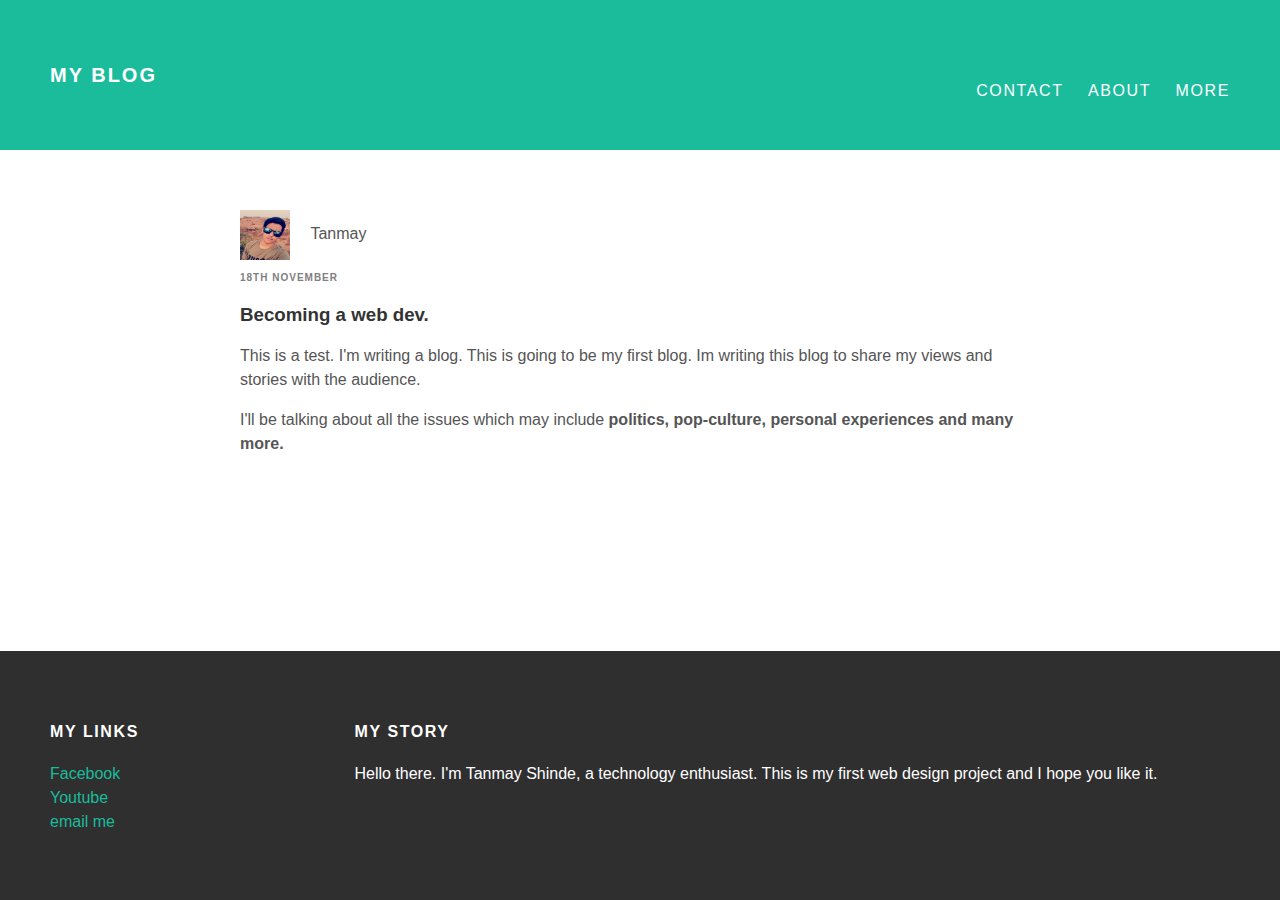
<file: index.html>
<!DOCTYPE html>

<html>
  <head>
    <title>My blog</title>
    <link rel="stylesheet" type="text/css" href="styles.css">
  </head>
  <body>

<div id="header">
  <div class="container">
    <a id="header-title" href="index.html">My blog</a>
    <ul id="header-nav">
      <li><a href="contact.html">Contact</a></li>
      <li><a href="about.html">About</a></li>
      <li><a href="more.html">More</a></li>
    </ul>
  </div>
</div>
<div id="content">
<div class="container">
  <div class="post">
    <div class="post-author">
      <img src="me2.png" width="150px" height="150px">
      <span>Tanmay</span>
    </div>
    <p class="post-date">18th November</p>
    <h3 class="post-title">Becoming a web dev.</h3>
    <div class="post-content">
      <p>This is a test. I'm writing a blog. This is going to be my first blog.
        Im writing this blog to share my views and stories with the audience.</p>
      <p>I'll be talking about all the issues which may include <strong>politics, pop-culture,
        personal experiences and many more.</strong></p>
    </div>
  </div>
</div>
</div>
<div id="footer">
  <div class="container">
    <div class="column">
      <h4>My Links</h4>
      <p>
      <a href="https://www.facebook.com">Facebook</a>
      <br>
      <a href="https://www.youtube.com">Youtube</a>
      <br>
      <a href="<a href="mailto:tanmay.bluethunder@gmail.com=feedback">email me</a>
      </p>
    </div>
    <div class="column">
      <h4>My Story</h4>
      <p>Hello there. I'm Tanmay Shinde, a technology enthusiast. This is my first web
        design project and I hope you like it.</p>

    </div>
</div>
  </div>
  </body>
</html>
</file>
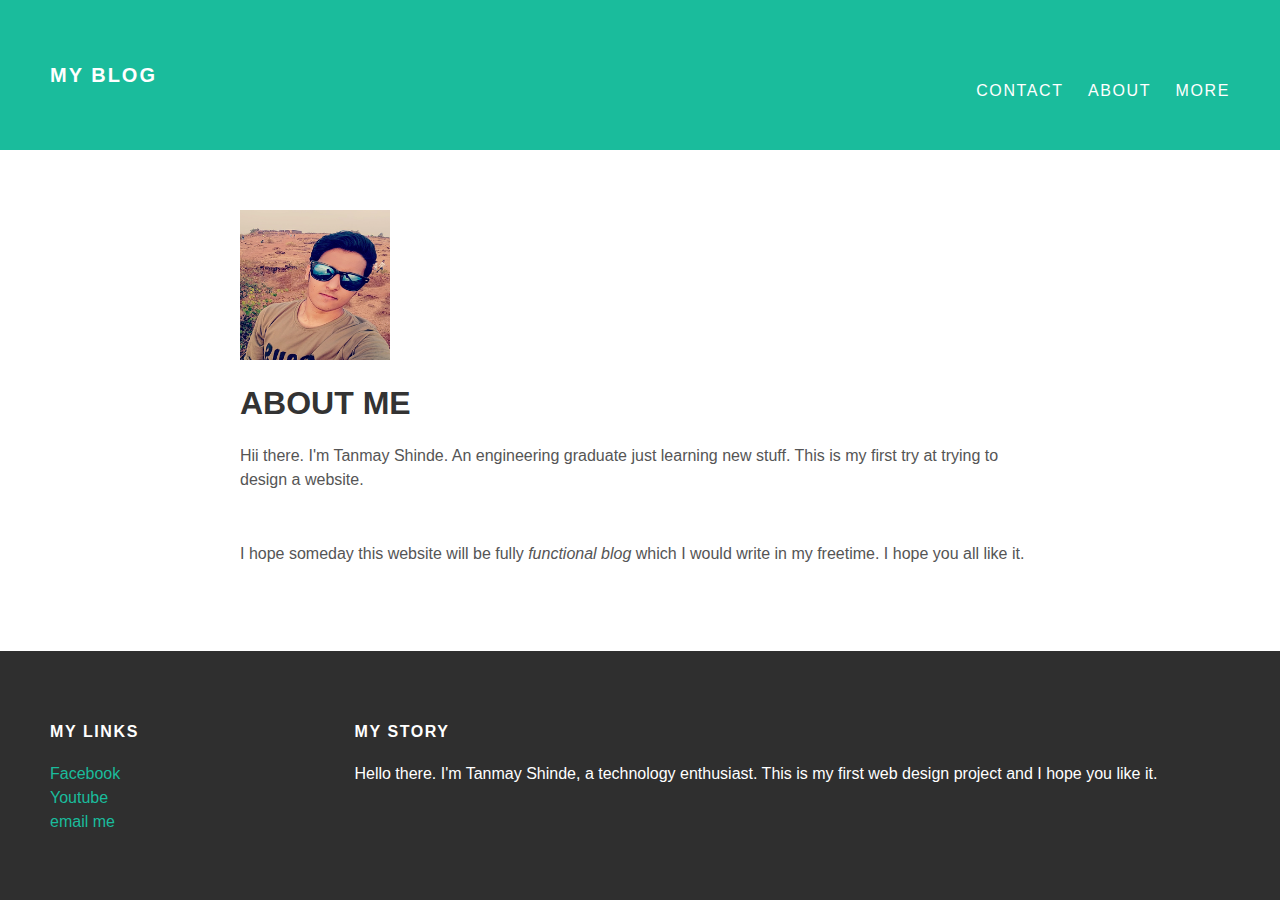
<file: about.html>
<!DOCTYPE html>

<html>
  <head>
    <title>My blog</title>
    <link rel="stylesheet" type="text/css" href="styles.css">
  </head>
  <body>

<div id="header">
  <div class="container">
    <a id="header-title" href="index.html">My blog</a>
    <ul id="header-nav">
      <li><a href="contact.html">Contact</a></li>
      <li><a href="about.html">About</a></li>
      <li><a href="more.html">More</a></li>
    </ul>
  </div>
</div>
<div id="content">
<div class="container">
  <div class="about">
    <div class="about-author">
    <img src="me2.png" width="150px" height="150px">
    </div>
    <h1 class="about-title">ABOUT ME</h3>
    <div class="about-content">
      <p>Hii there. I'm Tanmay Shinde. An engineering graduate just learning new stuff.
         This is my first try at trying to design a website.
       </p>
      <br>
      <p>I hope someday this website will be fully <em>functional blog</em> which I would write in
      my freetime. I hope you all like it.</p>

    </div>
  </div>
</div>
</div>
<div id="footer">
  <div class="container">
    <div class="column">
      <h4>My Links</h4>
      <p>
      <a href="https://www.facebook.com">Facebook</a>
      <br>
      <a href="https://www.youtube.com">Youtube</a><br>
      <a href="mailto:tanmay.bluethunder@gmail.com">email me </a>

    </p>
    </div>
    <div class="column">
      <h4>My Story</h4>
      <p>Hello there. I'm Tanmay Shinde, a technology enthusiast. This is my first web
        design project and I hope you like it.</p>

    </div>
</div>
  </div>
  </body>
</html>
</file>
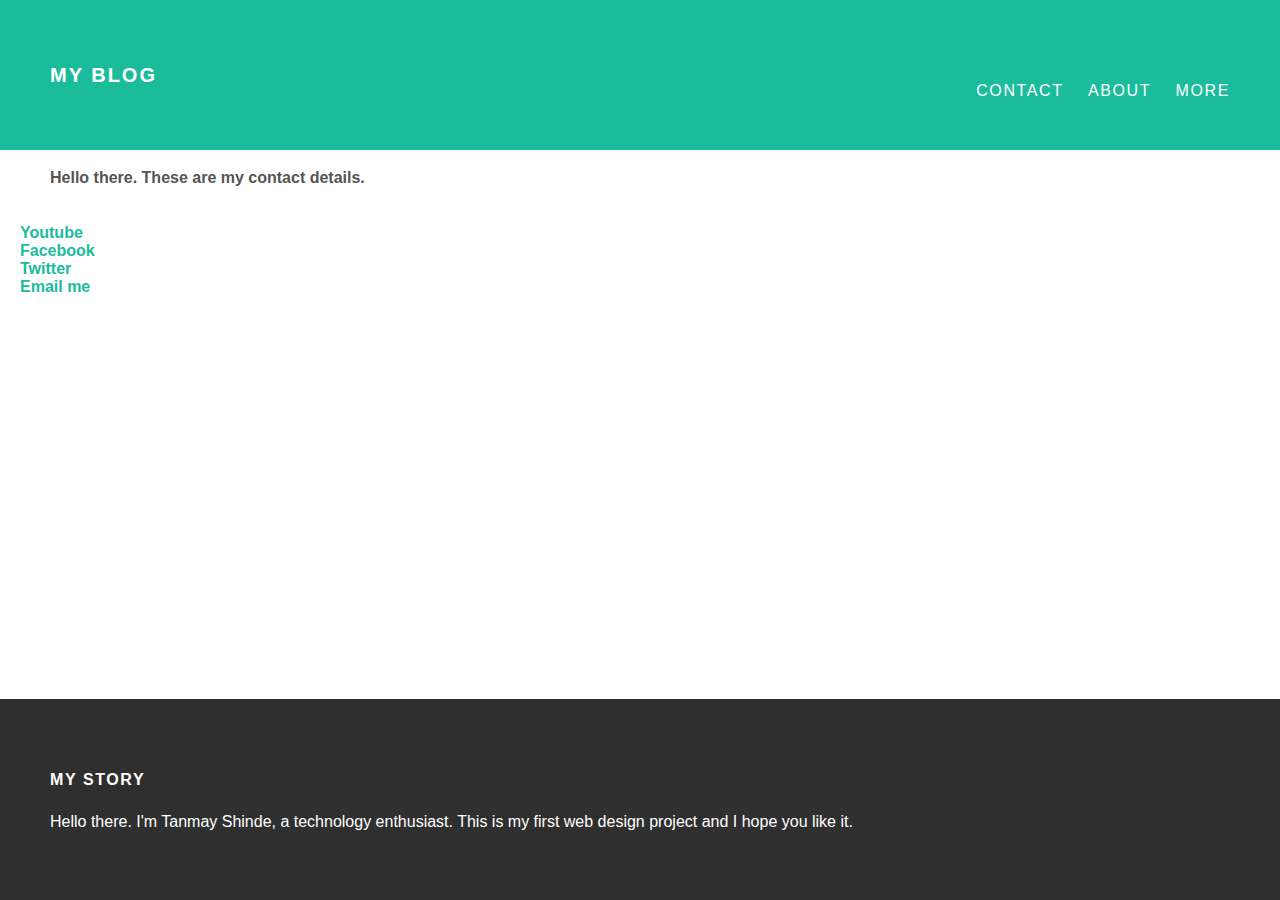
<file: contact.html>
<!DOCTYPE html>
<html>
  <head>
    <title>Contact Details</title>
    <link rel="stylesheet" type="text/css" href="styles.css">
  </head>
  <body>

  <div id="header">
    <div class="container">
      <a id="header-title" href="index.html">My blog</a>
      <ul id="header-nav">
        <li><a href="contact.html">Contact</a></li>
        <li><a href="about.html">About</a></li>
        <li><a href="more.html">More</a></li>
      </ul>
    </div>
  </div>
    <p class="contact-p"><strong>Hello there. These are my contact details.</strong></p>
<div class="contact-details">
    <br>
    <a href="www.youtube.com">Youtube</a>
    <br>
    <a href="www.facebook.com">Facebook</a>
    <br>
    <a href="www.twitter.com">Twitter</a>
    <br>
    <a href="<a href="mailto:tanmay.bluethunder@gmail.com">Email me</a>
  </div>

<div id="footer">
<div class="column">
  <h4>My Story</h4>
  <p>Hello there. I'm Tanmay Shinde, a technology enthusiast. This is my first web
    design project and I hope you like it.</p>
  </div>
</div>

  </body>
</html>
</file>
<file: styles.css>
@@import url(https://fonts.googleapis.com/css?family=Montserrat:400,700);
.container{
  max-width: 1000px;
  margin: 0 auto;
}
.column{
  min-width: 300px;
  display: inline-block;
  vertical-align: top;
}
.post , .about{
  max-width: 800px;
  margin: 0 auto;
  padding: 60px 0;
}
.post-author img{
  width: 50px;
  height: 50px;
  vertical-align: middle;
}
.post-author span{
  margin-left: 16px;
}
.post-date{
  color: grey;
  font-size: 10px;
  font-weight: bold;
  text-transform: uppercase;
  letter-spacing: 0.1em;
}
h1, h2, h3, h4 {
  color: #333;
}
body {
    color: #555;
    margin: 0px;
    font-family: 'Montserrat', sans-serif;
}
#header{
  background-color: #1abc9c;
  height: 150px;
  line-height: 150px;
  padding: 0 50px;
}
#header a{
  color: white;
  text-decoration: none;
  text-transform: uppercase;
  letter-spacing: 0.1em;
}
#header a:hover{
  color: #222;
}
#header-title{
  display: block;
  float: left;
  font-size: 20px;
  font-weight: bold;
}
#header-nav{
  display: block;
  float: right;
}
#header-nav li{
  display: inline;
  padding-left: 20px;
  margin-top: 0;
}
#footer{
  background-color: #2f2f2f;
  padding: 50px 50px;
  position: absolute;
  bottom: 0px;
  width: 100%;
}
#footer h4{
  color: white;
  text-transform: uppercase;
  letter-spacing: 0.1em;
}
#footer p{
  color: white;
}
a{
  color: #1abc9c;
  text-decoration: none;
}
a:hover{
  color: #F6A623;
}
p{
  line-height: 1.5;
}
.contact-details{
  padding-left: 20px;
  font-weight: bold;
}
.contact-p  {
  padding-left: 50px;

}
</file>
